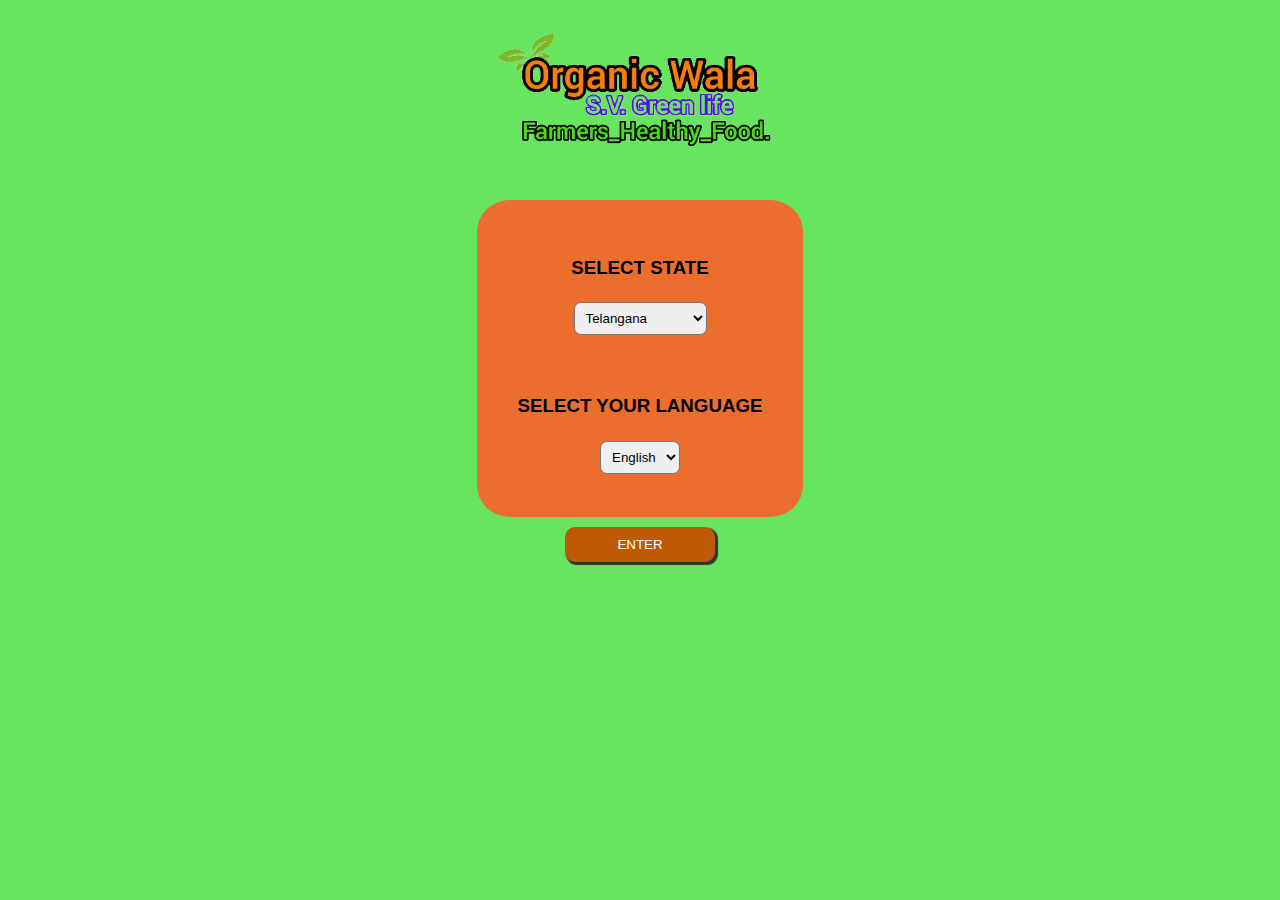
<file: index.html>
<!DOCTYPE html>
<html lang="en" dir="ltr">
  <head>
    <meta charset="utf-8">
    <title>OrganicWala</title>
    <style>
      * {
        font-family: Arial, Helvetica, sans-serif;
      }
      .btn-1 {
        background: rgb(190, 90, 5);
        color: white;
        border: none;
        border-radius: 10px;
        padding: 10px;
        margin: 10px;
        width: 150px;
        box-shadow: 2px 2px 1px 1px rgb(43, 53, 52);
      }

      .btn-1:hover {
        background: rgb(172, 80, 4);
        box-shadow: 1px 1px 1px 1px rgb(43, 53, 52);
      }

      body 
      {
        margin: 0; /* Remove default body margin */
        padding: 0; /* Remove default body padding */
        text-align: center; 
        background-color: #67e55e;
        width: 100%;
      }
      .details_box
      {
        width: 250px;
        height: auto;
        background-color: #ec6e2f;
        margin-right: auto;
        margin-left: auto;
        border-radius: 10%;
        padding: 3%;
        margin-top: 40px;
      }
      #logo
      {
        position:relative;
        top: 20px;
        width: 25%;
      }

      select 
      {
        padding: 7px;
        margin: 5px;
        border-radius: 7px;
      }
      /* #Enter
      {
        margin-top: 3%;
        background-color: orange;
        color: white;
        padding: 10px 20px;
        font-size: 16px;
        border: none;
        cursor: pointer;
        border-radius: 25px; /* Adjust the value to control the roundness 
      } */
    </style>
  </head>
  <body>

    <!-- <img id = "logo1" src="images/logo1.png" alt=""> -->
    <img id = "logo" src="images/logo.png" alt="">
    
    <div class="details_box">
      <h3>SELECT STATE</h3>
      <select class="selectBox" id="state" name="state">
        <option value="Telangana">Telangana</option>
        <option value="Andhra Pradesh">Andhra Pradesh</option>
        <option value="Karnataka">Karnataka</option>
        <option value="Tamil Nadu">Tamil Nadu</option>
        <!-- Add more options as needed -->
      </select>
      <br/><br/><br/>
      <h3>SELECT YOUR LANGUAGE</h3>
      <select class="selectBox" id="language" name="language">
        <option value="English">English</option>
        <!-- <option value="spanish">Spanish</option>
        <option value="german">German</option>
        <option value="french">French</option> -->
        <option value="Telugu">Telugu</option>

        <!-- Add more options as needed -->
      </select>

    </div>

    <!-- <button id = "Enter" type="button" onclick="location.href='products-2.html'" name="ENTER">ENTER</button> -->
    
    <button class="btn-1" onclick="location.href='products.html'">ENTER</button>

    <script>
      localStorage.setItem('state', "Telangana");
      localStorage.setItem('language', "English");

      document.getElementById('state').addEventListener('change', (event) => {
        localStorage.setItem('state', event.target.value);
      });
      document.getElementById('language').addEventListener('change', (event) => {
        localStorage.setItem('language', event.target.value);
      });
    </script>
  </body>
</html>
</file>
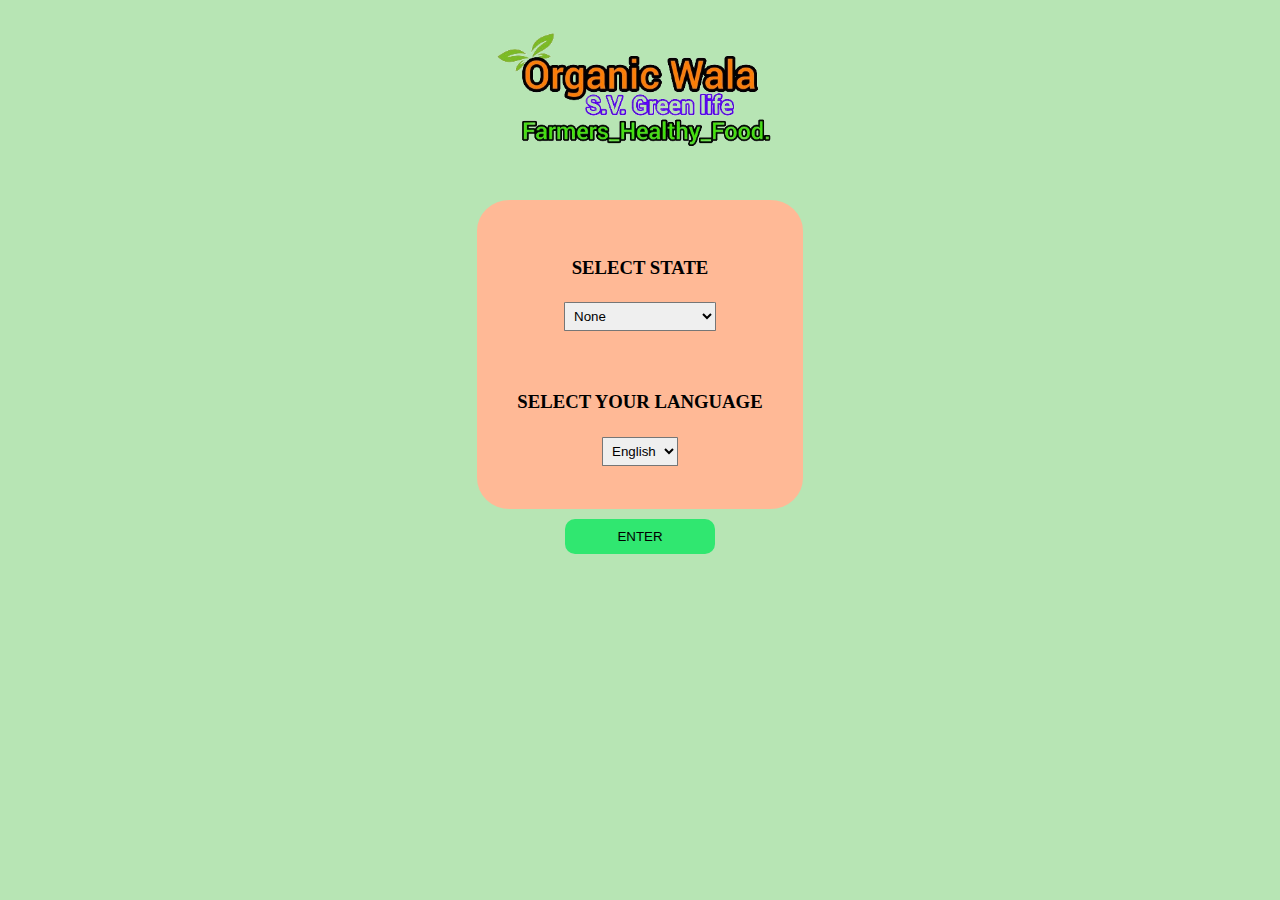
<file: opening.html>
<!DOCTYPE html>
<html lang="en" dir="ltr">
  <head>
    <meta charset="utf-8">
    <!-- <link rel="stylesheet" href="css/opening.css"> -->
    <title>OrganicWala</title>
    <style>

      .btn-1 {
        background: rgb(48, 231, 112);
        border: none;
        border-radius: 10px;
        padding: 10px;
        margin: 10px;
        width: 150px;
      }

      .btn-1:hover {
        background: rgb(64, 222, 69);
      }

      body 
      {
        margin: 0; /* Remove default body margin */
        padding: 0; /* Remove default body padding */
        text-align: center; 
        background-color: #B7E5B4;
        width: 100%;
      }
      .details_box
      {
        width: 250px;
        height: auto;
        background-color: #FFB996;
        margin-right: auto;
        margin-left: auto;
        border-radius: 10%;
        padding: 3%;
        margin-top: 40px;
      }
      #logo
      {
        position:relative;
        top: 20px;
        width: 25%;
      }

      select 
      {
        padding: 5px;
        margin: 5px;
        border-radius: 2%;
      }
      /* #Enter
      {
        margin-top: 3%;
        background-color: orange;
        color: white;
        padding: 10px 20px;
        font-size: 16px;
        border: none;
        cursor: pointer;
        border-radius: 25px; /* Adjust the value to control the roundness 
      } */
    </style>
  </head>
  <body>

    <!-- <img id = "logo1" src="images/logo1.png" alt=""> -->
    <img id = "logo" src="images/logo.png" alt="">
    
    <div class="details_box">
      <h3>SELECT STATE</h3>
      <select name="state">
        <option value="state1">None</option>
        <option value="state1">Andhra Pradesh</option>
        <option value="state2">Telangana</option>
        <option value="state2">Jammu and kashmir</option>
        <option value="state2">Karnataka</option>
        <option value="state2">Tamil Nadu</option>
        <!-- Add more options as needed -->
      </select>
      <br/><br/><br/>
      <h3>SELECT YOUR LANGUAGE</h3>
      <select name="language">
        <option value="english">English</option>
        <!-- <option value="spanish">Spanish</option>
        <option value="german">German</option>
        <option value="french">French</option> -->
        <option value="telugu">Telugu</option>

        <!-- Add more options as needed -->
      </select>

    </div>

    <!-- <button id = "Enter" type="button" onclick="location.href='products-2.html'" name="ENTER">ENTER</button> -->
    
    <button class="btn-1" onclick="location.href='products.html'">ENTER</button>


  </body>
</html>
</file>
